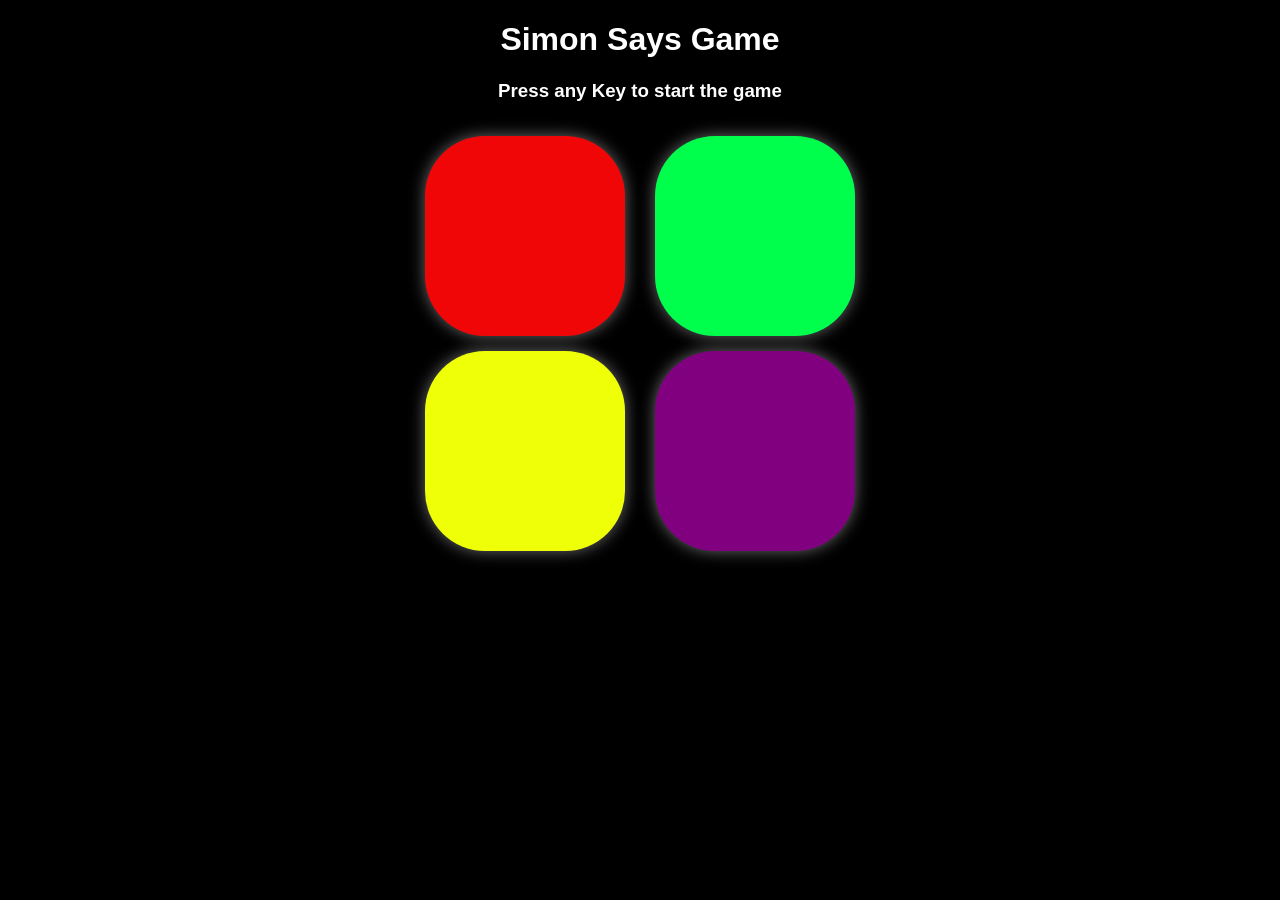
<file: index.html>
<!DOCTYPE html>
<html lang="en">
<head>
    <meta charset="UTF-8">
    <meta name="viewport" content="width=device-width, initial-scale=1.0">
    <title>simon_game</title>
     <link rel="stylesheet" href="simonSays.css">
</head>

<body>
    <h1>Simon Says Game</h1>
    <h3>Press any Key to start the game</h3>
    <div class="game">
        <div class="line_one">
            <div class="button red" type="button" id="red"></div>
            <div class="button yellow" type="button" id="yellow"></div>
        </div>
        <div class="line_two">
            <div class="button green"  type="button" id="green"></div>
            <div class="button purple" type="button" id="purple"></div>
        </div>
    </div>


    <script src="simonsays.js"></script>
</body>
</html>
</file>
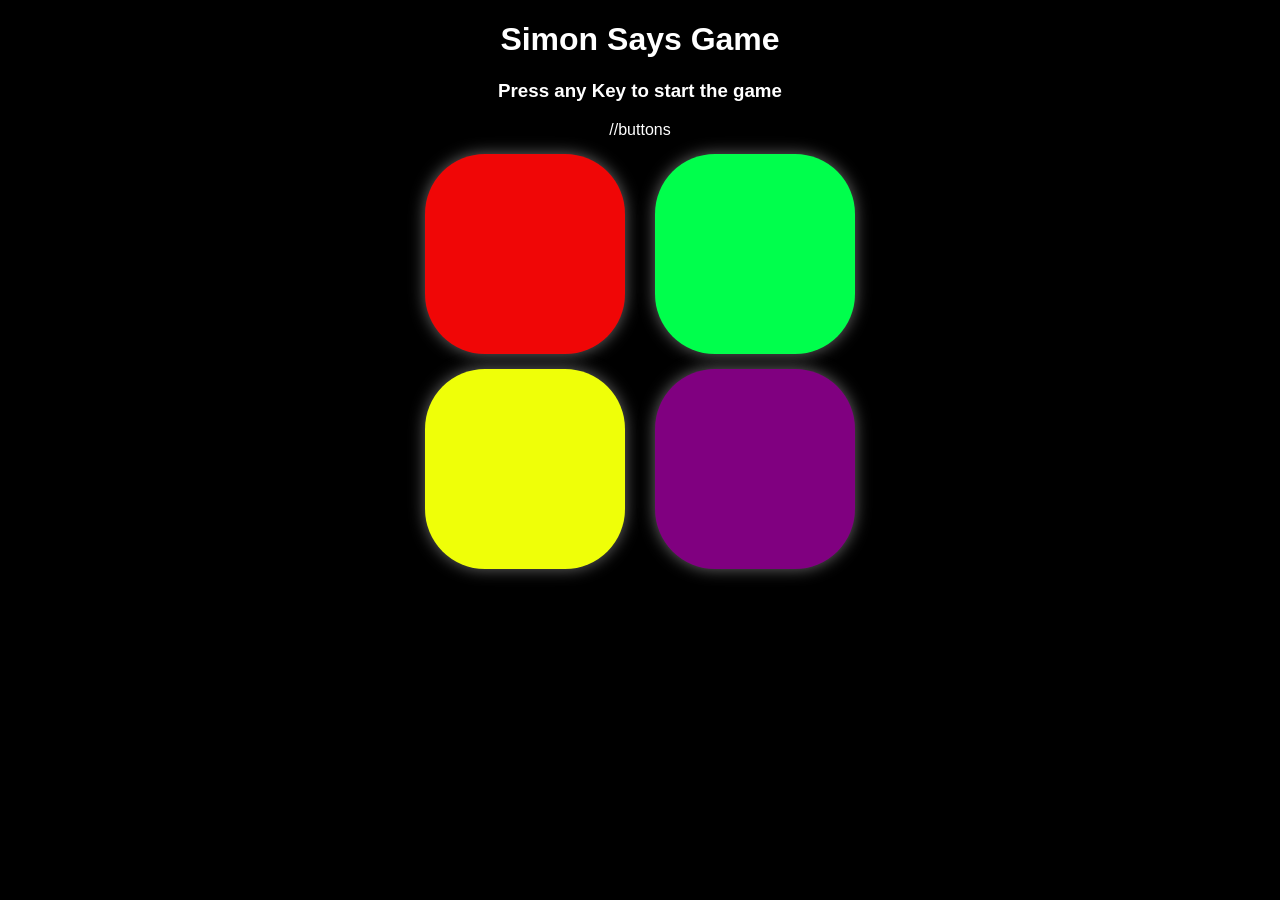
<file: simon_game.html>
<!DOCTYPE html>
<html lang="en">
<head>
    <meta charset="UTF-8">
    <meta name="viewport" content="width=device-width, initial-scale=1.0">
    <title>simon_game</title>
     <link rel="stylesheet" href="simonSays.css">
</head>

<body>
    <h1>Simon Says Game</h1>
    <h3>Press any Key to start the game</h3>
    //buttons
    <div class="game">
        <div class="line_one">
            <div class="button red" type="button" id="red"></div>
            <div class="button yellow" type="button" id="yellow"></div>
        </div>
        <div class="line_two">
            <div class="button green"  type="button" id="green"></div>
            <div class="button purple" type="button" id="purple"></div>
        </div>
    </div>


    <script src="simonsays.js"></script>
</body>
</html>
</file>
<file: simonSays.css>
body{
        background-color: #000;
        text-align: center;
        color: #fff;
        font-family:'Gill Sans', 'Gill Sans MT', Calibri, 'Trebuchet MS', sans-serif;
    }
    .button{
        height: 200px;
        width: 200px;
        border-radius:60px;
        margin: 15px;
        cursor: pointer;
        box-shadow:0px 0px 16px dimgrey;
    }
    .game{
        display: flex;
        justify-content: center;
    }
    .red{
        background-color: #f00606;
    }
    .yellow{
        background-color: #efff08;
    }
    .green{
        background-color: #00ff4c;
    }
    .purple{
        background-color: purple;
    }
    .flash{
        background-color: #ddd;
    }
</file>
